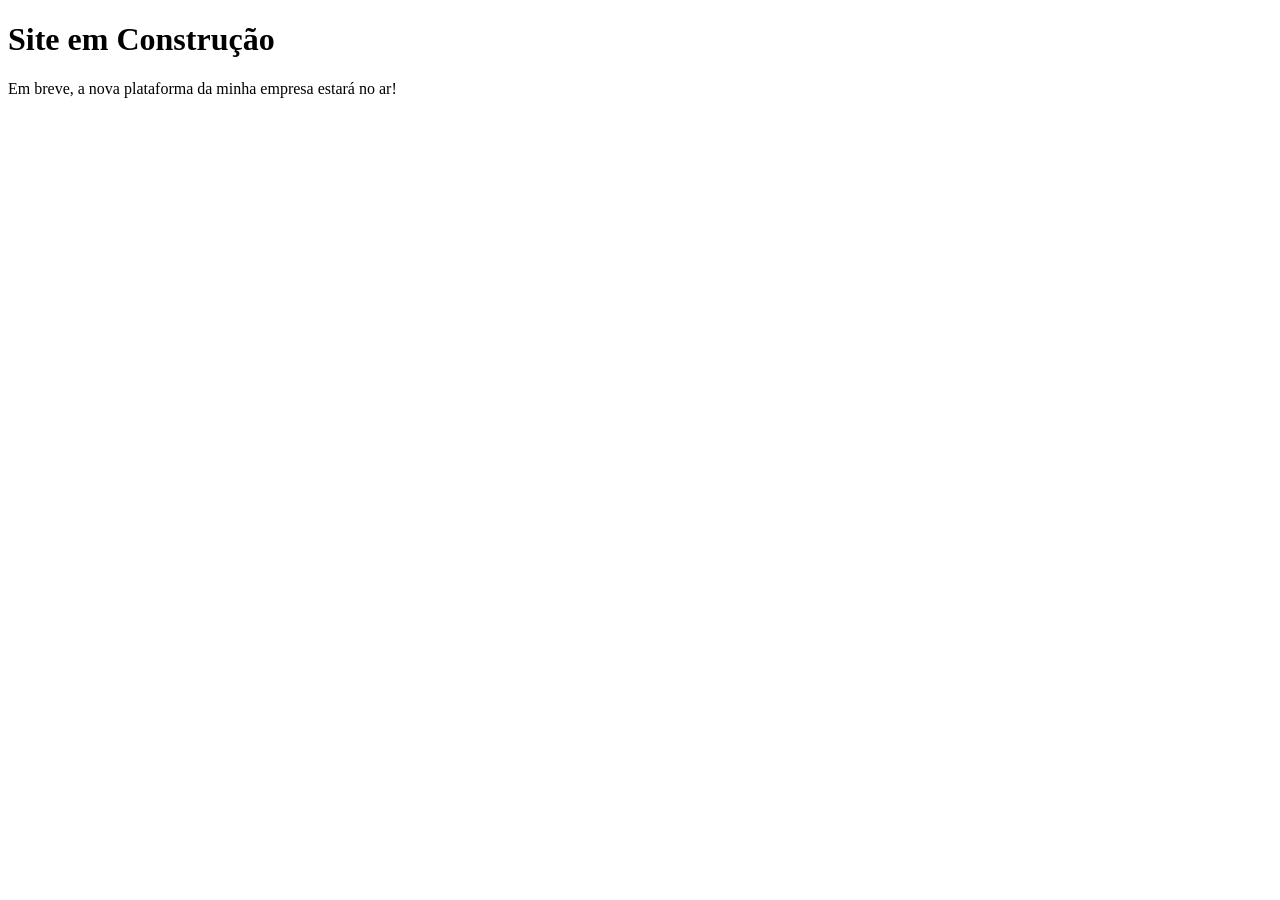
<file: index.html>
<!DOCTYPE html>
<html lang="pt-br">
<head>
    <meta charset="UTF-8">
    <meta name="viewport" content="width=device-width, initial-scale=1.0">
    <title>Minha Empresa de Tecnologia</title>
</head>
<body>
    <h1>Site em Construção</h1>
    <p>Em breve, a nova plataforma da minha empresa estará no ar!</p>
</body>
</html>
</file>
